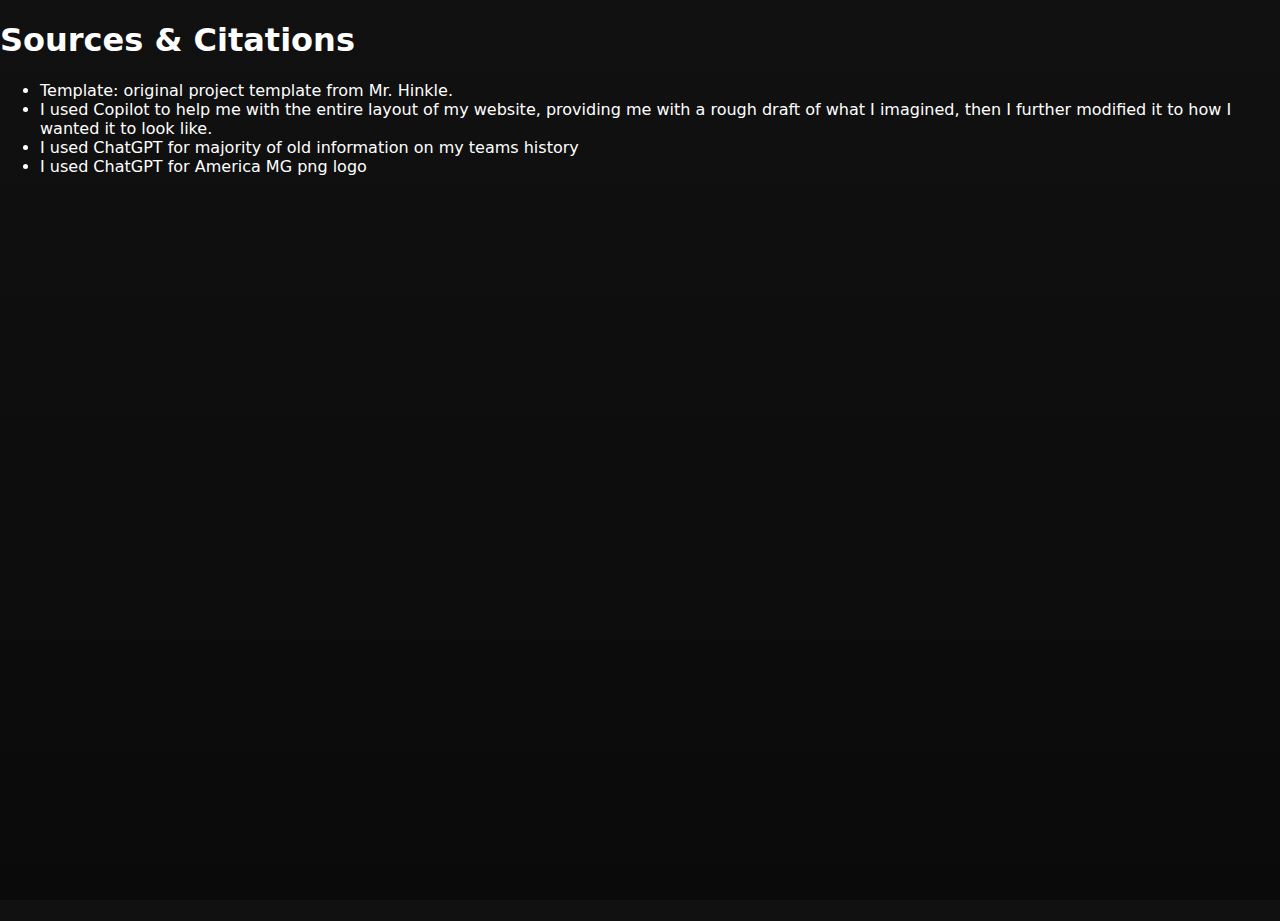
<file: citations.html>
<!DOCTYPE html>
<html lang="en">
  <head>
    <meta charset="utf-8" />
    <meta name="viewport" content="width=device-width, initial-scale=1" />
    <meta
      name="description"
      content="A simple choose your own adventure game."
    />
    <title>My Choose-Your-Own Adventure!</title>
    <link rel="stylesheet" type="text/css" href="styles.css" />
    <base href="./" />
  </head>
  <body>
    <h1>Sources &amp; Citations</h1>
    <ul>
      <li>Template: original project template from Mr. Hinkle.</li>
      <li>I used Copilot to help me with the entire layout of my website, providing me with a rough draft of what I imagined, then I further modified it to how I wanted it to look like.</li>
      <li>I used ChatGPT for majority of old information on my teams history</li>
      <li> I used ChatGPT for America MG png logo</li>
      <!-- List any other sources you used as you worked on 
       the project, including giving credit for images, etc. -->
    </ul>
  </body>
</html>
</file>
<file: styles.css>
/* AI-generated styles: Black & Red theme for Athletico Paranaense */
:root {
  --red: #e10600;
  --black: #000000;
  --dark-gray: #111111;
  --muted: #504e4e;
  --container: 1100px;
}

* {
  box-sizing: border-box;
}
html,
body {
  height: 100%;
}
body {
  margin: 0;
  font-family: system-ui, -apple-system, "Segoe UI", Roboto, "Helvetica Neue",
    Arial;
  color: #fff;
  background: linear-gradient(180deg, var(--dark-gray), #0a0a0a);
  -webkit-font-smoothing: antialiased;
}

.container {
  max-width: var(--container);
  margin: 0 auto;
  padding: 1rem;
}

/* Header */
.site-header {
  background: linear-gradient(90deg, var(--black), rgba(0, 0, 0, 0.9));
  border-bottom: 4px solid var(--red);
}
.header-inner {
  display: flex;
  align-items: center;
  justify-content: space-between;
  padding: 1rem 0;
}
.brand {
  display: flex;
  align-items: center;
  gap: 0.9rem;
}
.crest {
  width: 64px;
  height: 64px;
  display: flex;
  align-items: center;
  justify-content: center;
  border-radius: 6px;
  overflow: hidden;
  background-color: #111;
  box-shadow: 0 2px 6px rgba(0, 0, 0, 0.6);
}
.crest-img {
  width: 100%;
  height: 100%;
  object-fit: contain;
  display: block;
}
.team-name {
  margin: 0;
  font-size: 1.1rem;
  letter-spacing: 0.5px;
}
.sub {
  margin: 0;
  color: var(--muted);
  font-size: 0.85rem;
}

.main-nav a {
  color: #fff;
  text-decoration: none;
  margin-left: 1rem;
  font-weight: 600;
}
.main-nav a:hover {
  color: var(--red);
}

.hero {
  padding: 3rem 0;
  background-image: linear-gradient(
      0deg,
      rgba(225, 16, 0, 0.06),
      rgba(0, 0, 0, 0.05)
    ),
    url("images/background.jpg");
  background-size: cover;
  background-position: center;
  border-bottom: 1px solid rgba(255, 255, 255, 0.04);
}
.hero-inner {
  padding: 1rem 0;
}
.hero-title {
  margin: 0;
  font-size: 2rem;
}
.hero-lead {
  color: #f3f3f3;
  opacity: 0.95;
}

/* Grid layout for cards */
.grid {
  display: grid;
  grid-template-columns: repeat(2, 1fr);
  gap: 1rem;
  padding: 1.25rem 0;
}
.card {
  background: linear-gradient(
    180deg,
    rgba(255, 255, 255, 0.02),
    rgba(0, 0, 0, 0.1)
  );
  padding: 1rem;
  border-radius: 8px;
  border: 1px solid rgba(255, 255, 255, 0.03);
}
.card h3 {
  margin-top: 0;
  color: var(--red);
}

.colors-card .colors {
  display: flex;
  gap: 0.5rem;
  align-items: center;
}
.swatch {
  width: 64px;
  height: 40px;
  border-radius: 4px;
  display: flex;
  align-items: center;
  justify-content: center;
  color: #fff;
  font-weight: 700;
}
.swatch-red {
  background: var(--red);
}
.swatch-black {
  background: var(--black);
}

.small {
  font-size: 0.85rem;
  color: var(--muted);
}

.squad-list {
  list-style: none;
  padding: 0;
  margin: 0;
}
.squad-list li {
  margin: 0.5rem 0;
}
.player-btn {
  background: transparent;
  border: 1px solid rgba(255, 255, 255, 0.06);
  color: #fff;
  padding: 0.4rem 0.6rem;
  border-radius: 6px;
  cursor: pointer;
}
/* player-bio uses a max-height transition for smooth expand/collapse */
.player-bio {
  max-height: 0; /* collapsed */
  overflow: hidden;
  margin-top: 0.4rem;
  padding: 0 0.5rem; /* horizontal padding kept; vertical handled by max-height */
  border-left: 3px solid var(--red);
  background: rgba(0, 0, 0, 0.2);
  border-radius: 4px;
  transition: max-height 320ms ease, opacity 220ms ease, padding 220ms ease;
  opacity: 0;
}

/* When open, allow content to expand. Use a large enough max-height to fit content. */
.player-bio.open {
  /* cap the expanded area so long lists scroll instead of growing the page */
  max-height: 360px;
  padding: 0.5rem;
  opacity: 1;
  overflow: auto; /* allow scrolling when content exceeds max-height */
  -webkit-overflow-scrolling: touch; /* smoother scrolling on mobile */
}

.goalkeeper-btn {
  display: block;
  width: 100%;
  text-align: left;
  padding: 0.6rem 0.8rem;
  background: linear-gradient(90deg, rgba(225, 16, 0, 0.06), transparent);
  border-radius: 6px;
  border: 1px solid rgba(255, 255, 255, 0.06);
  font-weight: 700;
}
.defenders-btn {
  display: block;
  width: 100%;
  text-align: left;
  padding: 0.6rem 0.8rem;
  background: linear-gradient(90deg, rgba(225, 16, 0, 0.06), transparent);
  border-radius: 6px;
  border: 1px solid rgba(255, 255, 255, 0.06);
  font-weight: 700;
}
.midfielders-btn {
  display: block;
  width: 100%;
  text-align: left;
  padding: 0.6rem 0.8rem;
  background: linear-gradient(90deg, rgba(225, 16, 0, 0.06), transparent);
  border-radius: 6px;
  border: 1px solid rgba(255, 255, 255, 0.06);
  font-weight: 700;
}
.attackers-btn {
  display: block;
  width: 100%;
  text-align: left;
  padding: 0.6rem 0.8rem;
  background: linear-gradient(90deg, rgba(225, 16, 0, 0.06), transparent);
  border-radius: 6px;
  border: 1px solid rgba(255, 255, 255, 0.06);
  font-weight: 700;
}
.keeper-bios .keeper-list {
  list-style: none;
  padding: 0;
  margin: 0;
  display: grid;
  gap: 0.6rem;
}
.keeper-list li {
  padding: 0.45rem;
  border-radius: 6px;
  background: linear-gradient(
    180deg,
    rgba(255, 255, 255, 0.01),
    rgba(0, 0, 0, 0.12)
  );
  border: 1px solid rgba(255, 255, 255, 0.02);
}
.keeper-list strong {
  color: var(--red);
}

.defender-list strong {
  color: var(--red);
}

.midfielder-list strong {
  color: var(--red);
}

.attacker-list strong {
  color: var(--red);
}

/* Latest match / scoreboard styles */
.match-card .scoreboard {
  display: flex;
  align-items: center;
  justify-content: space-between;
  gap: 1rem;
  padding: 0.5rem 0;
}
.match-card .team {
  display: flex;
  align-items: center;
  gap: 0.6rem;
}
.score-crest {
  width: 56px;
  height: 56px;
  object-fit: contain;
  border-radius: 6px;
  background: #000;
  padding: 6px;
}
.team-name-small {
  font-weight: 700;
}
.score {
  font-size: 1.6rem;
  font-weight: 900;
  color: var(--red);
}
.score .dash {
  color: #fff;
  opacity: 0.8;
  padding: 0 0.4rem;
}
.match-card .small {
  margin: 0.25rem 0 0;
  color: var(--muted);
}

@media (max-width: 600px) {
  .match-card .scoreboard {
    flex-direction: column;
    align-items: center;
  }
  .score {
    font-size: 1.4rem;
  }
  .score-crest {
    width: 48px;
    height: 48px;
  }
}

.player-bio.open::-webkit-scrollbar {
  height: 8px;
  width: 8px;
}
.player-bio.open::-webkit-scrollbar-thumb {
  background: rgba(225, 16, 0, 0.45);
  border-radius: 6px;
}
.player-bio.open::-webkit-scrollbar-track {
  background: rgba(255, 255, 255, 0.02);
}

.site-footer {
  border-top: 1px solid rgba(255, 255, 255, 0.03);
  padding: 1rem 0;
  margin-top: 2rem;
}
.footer-inner {
  display: flex;
  justify-content: space-between;
  align-items: center;
}
.site-footer a {
  color: var(--red);
  text-decoration: none;
}

/* Responsive */
@media (max-width: 900px) {
  .grid {
    grid-template-columns: 1fr;
  }
  .main-nav {
    display: none;
  }
  .hero-title {
    font-size: 1.5rem;
  }
  .footer-inner {
    flex-direction: column;
    gap: 0.5rem;
  }
}

/* Utility */
.visually-hidden {
  position: absolute !important;
  height: 1px;
  width: 1px;
  overflow: hidden;
  clip: rect(1px, 1px, 1px, 1px);
}
</file>
